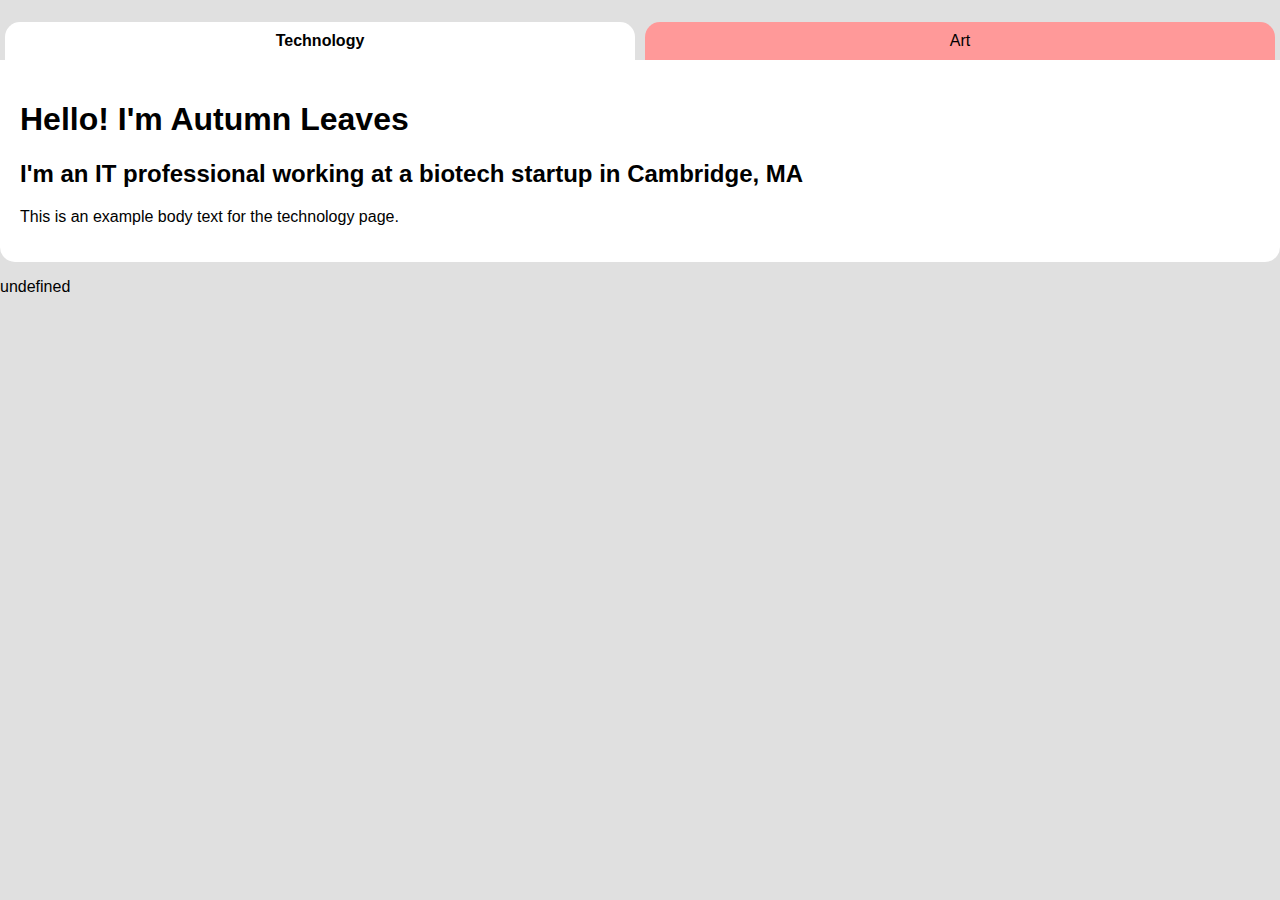
<file: option1/index.html>
<!DOCTYPE html>
<html lang="en">
<head>
    <meta charset="UTF-8">
    <meta name="viewport" content="width=device-width, initial-scale=1.0">
    <title>Technology</title>
    <style>
        body {
            margin: 0;
            font-family: Arial, sans-serif;
            background-color: #e0e0e0; /* Grey background behind tabs */
        }
        .header {
            display: flex;
            height: 60px;
            background-color: #e0e0e0; /* Grey background behind tabs */
            justify-content: center;
            align-items: flex-end;
            padding-bottom: 0;
        }
        .tab {
            flex: 1;
            text-align: center;
            padding: 10px;
            margin: 0 5px;
            border-radius: 15px 15px 0 0;
            cursor: pointer;
            transition: background-color 0.3s, color 0.3s;
        }
        .tab:hover {
            background-color: #f0f0f0; /* Default hover for any tab */
        }
        
        /* Art tab hover when inactive */
        .tab.inactive:hover {
            background-color: #ffd5d5; /* Light pink hover for Art tab */
        }
        
        /* Technology tab hover when active */
        .tab.active:hover {
            background-color: white; /* No change for Technology tab when active */
        }
        .active {
            background-color: white; /* Active tab blends with Technology page */
            color: black;
            font-weight: bold;
        }
        .inactive {
            background-color: #ff9999; /* Pink for the Art tab */
            color: black;
        }
        .content {
            background-color: white; /* Technology page background */
            padding: 20px;
            border-radius: 0 0 15px 15px; /* Adjusted top-right corner */
        }
    </style>
    <script>
        function navigate(page) {
            document.body.style.opacity = 0;
            setTimeout(() => {
                window.location.href = page;
            }, 300);
        }
        async function loadContent() {
            try {
                // Fetch the JSON content
                const response = await fetch('../content.json');
                const data = await response.json();

                // Populate shared content from 'general'
                const general = data.general;
                document.getElementById('copyright').innerText = general.copyright;

                // Populate page-specific content from 'technology'
                const techComponents = data.technology.components;
                document.getElementById('heading').innerText = techComponents.heading;
                document.getElementById('subheading').innerText = techComponents.subheading;
                document.getElementById('body').innerText = techComponents.body;
            } catch (error) {
                console.error("Error loading content:", error);
            }
        }
        window.onload = loadContent;
    </script>
</head>
<body>
    <div class="header">
        <div class="tab active">Technology</div>
        <div class="tab inactive" onclick="location.href='../option1/art.html'">Art</div>
    </div>
    <div class="content">
        <h1 id="heading"></h1>
        <h2 id="subheading"></h2>
        <p id="body"></p>
    </div>
    <footer>
        <p id="copyright"></p>
    </footer>
</body>
</html>
</file>
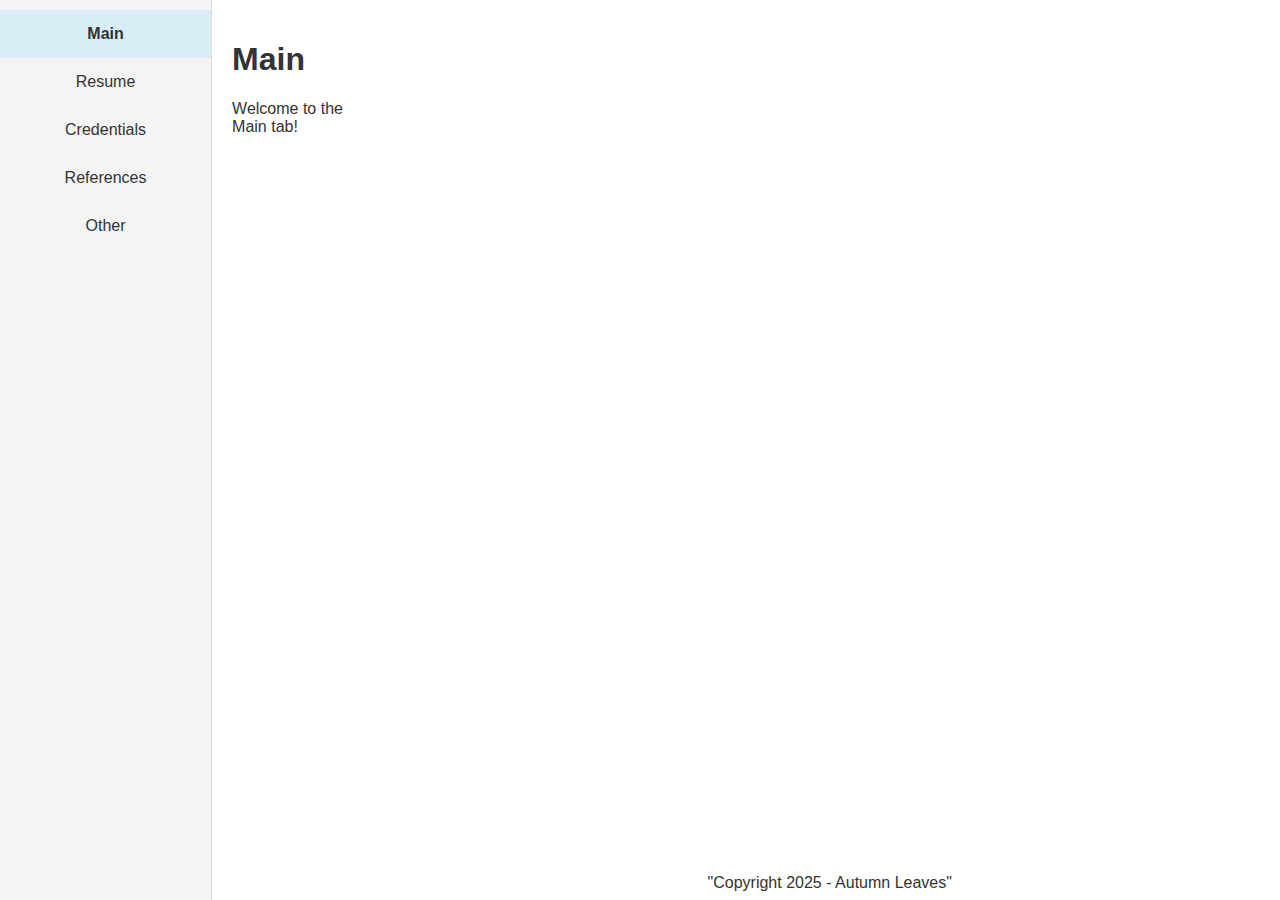
<file: option5/index.html>
<!DOCTYPE html>
<html lang="en">
<head>
  <meta charset="UTF-8">
  <meta name="viewport" content="width=device-width, initial-scale=1.0">
  <title>Vertical Tabs Website</title>
  <link rel="stylesheet" href="../option5/styles.css">
</head>
<body>
  <div class="sidebar">
    <div class="tab active" data-tab="main">Main</div>
    <div class="tab" data-tab="resume">Resume</div>
    <div class="tab" data-tab="other1">Credentials</div>
    <div class="tab" data-tab="other2">References</div>
    <div class="tab" data-tab="other3">Other</div>
  </div>

  <div class="content">
    <div class="content-section active" id="main">
      <div class="content-container">
        <h1>Main</h1>
      </div>
      <p>Welcome to the Main tab!</p>
    </div>
    <div class="content-section" id="resume">
      <div class="content-container">
        <h1>Resume</h1>
        <p>Here is the Resume content.</p>
      </div>
    </div>
    <div class="content-section" id="other1">
      <div class="content-container">
        <h1>Credentials</h1>
        <p>This is Credential content.</p>
      </div>
    </div>
    <div class="content-section" id="other2">
      <div class="content-container">
        <h1>References</h1>
        <p>This is References content.</p>
      </div>
    </div>
    <div class="content-section" id="other3">
      <div class="content-container">
        <h1>Other</h1>
        <p>This is Other content.</p>
      </div>
    </div>
  </div>
  <footer>
    <p>"Copyright 2025 - Autumn Leaves"</p>
  </footer>
  <script src="../option5/scripts.js"></script>
</body>
</html>
</file>
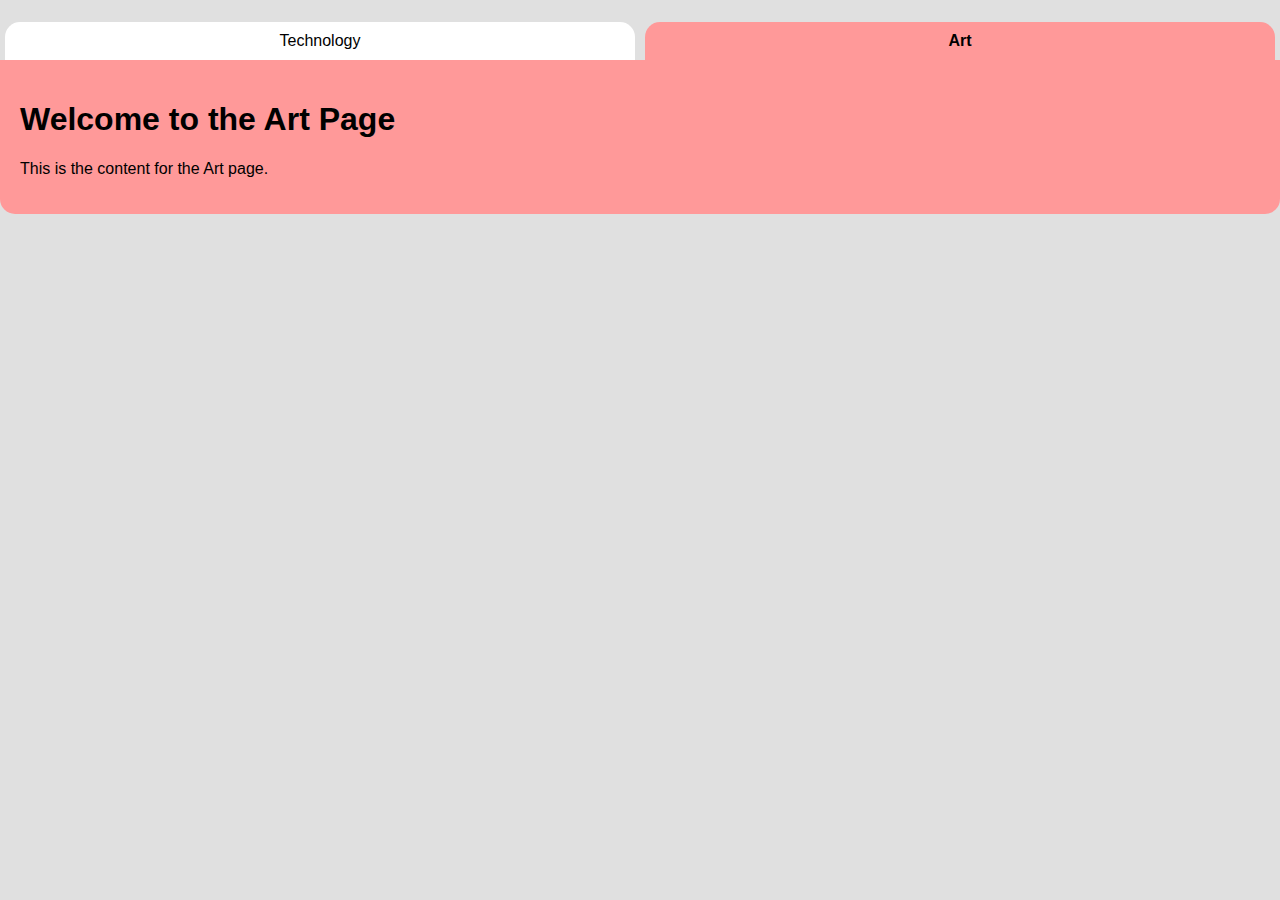
<file: art.html>
<!DOCTYPE html>
<html lang="en">
<head>
    <meta charset="UTF-8">
    <meta name="viewport" content="width=device-width, initial-scale=1.0">
    <title>Art</title>
    <style>
        body {
            margin: 0;
            font-family: Arial, sans-serif;
            background-color: #e0e0e0; /* Grey background behind tabs */
        }
        .header {
            display: flex;
            height: 60px;
            background-color: #e0e0e0; /* Grey background behind tabs */
            justify-content: center;
            align-items: flex-end;
            padding-bottom: 0;
        }
        .tab {
            flex: 1;
            text-align: center;
            padding: 10px;
            margin: 0 5px;
            border-radius: 15px 15px 0 0;
            cursor: pointer;
            transition: background-color 0.3s, color 0.3s;
        }
        .tab:hover {
            background-color: #ffd5d5; /* Default hover for any tab */
        }
        
        /* Technology tab hover when inactive */
        .tab.inactive:hover {
            background-color: #f0f0f0; /* Light gray hover for Technology tab */
        }
        
        /* Art tab hover when active */
        .tab.active:hover {
            background-color: #ff9999; /* No change for Art tab when active */
        }
        .active {
            background-color: #ff9999; /* Active tab blends with Art page */
            color: black;
            font-weight: bold;
        }
        .inactive {
            background-color: white; /* White for the Technology tab */
            color: black;
        }
        .content {
            background-color: #ff9999; /* Stronger pink for Art page */
            padding: 20px;
            border-radius: 0 0 15px 15px; /* Adjusted top-right corner */
        }
    </style>
    <script>
        function navigate(page) {
            document.body.style.opacity = 0;
            setTimeout(() => {
                window.location.href = page;
            }, 300);
        }
    </script>
</head>
<body style="opacity: 1; transition: opacity 0.3s;">
    <div class="header">
        <div class="tab inactive" onclick="navigate('index.html')">Technology</div>
        <div class="tab active" onclick="navigate('art.html')">Art</div>
    </div>
    <div class="content">
        <h1>Welcome to the Art Page</h1>
        <p>This is the content for the Art page.</p>
    </div>
</body>
</html>
</file>
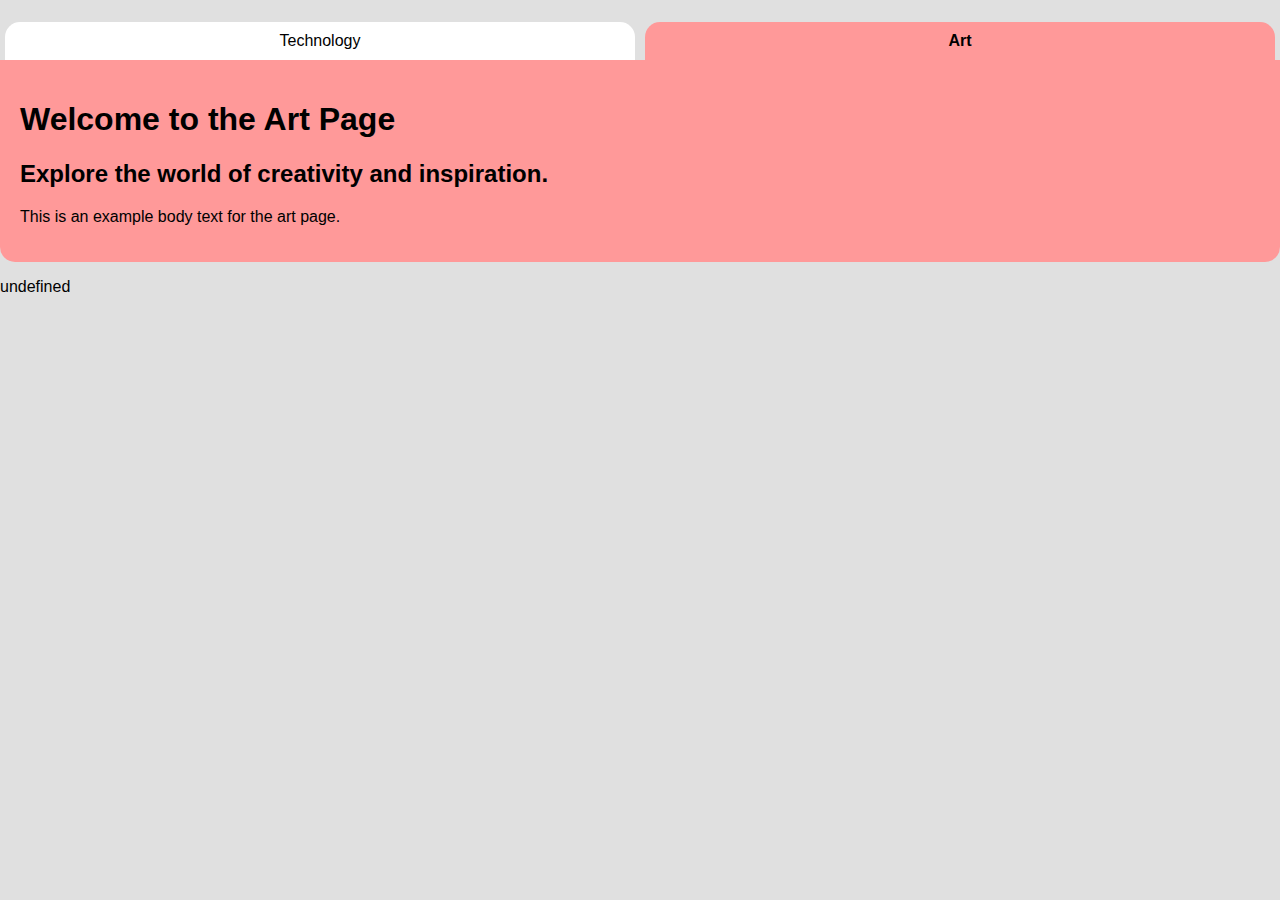
<file: option1/art.html>
<!DOCTYPE html>
<html lang="en">
<head>
    <meta charset="UTF-8">
    <meta name="viewport" content="width=device-width, initial-scale=1.0">
    <title>Art</title>
    <style>
        body {
            margin: 0;
            font-family: Arial, sans-serif;
            background-color: #e0e0e0; /* Grey background behind tabs */
        }
        .header {
            display: flex;
            height: 60px;
            background-color: #e0e0e0; /* Grey background behind tabs */
            justify-content: center;
            align-items: flex-end;
            padding-bottom: 0;
        }
        .tab {
            flex: 1;
            text-align: center;
            padding: 10px;
            margin: 0 5px;
            border-radius: 15px 15px 0 0;
            cursor: pointer;
            transition: background-color 0.3s, color 0.3s;
        }
        .tab:hover {
            background-color: #ffd5d5; /* Default hover for any tab */
        }
        
        /* Technology tab hover when inactive */
        .tab.inactive:hover {
            background-color: #f0f0f0; /* Light gray hover for Technology tab */
        }
        
        /* Art tab hover when active */
        .tab.active:hover {
            background-color: #ff9999; /* No change for Art tab when active */
        }
        .active {
            background-color: #ff9999; /* Active tab blends with Art page */
            color: black;
            font-weight: bold;
        }
        .inactive {
            background-color: white; /* White for the Technology tab */
            color: black;
        }
        .content {
            background-color: #ff9999; /* Stronger pink for Art page */
            padding: 20px;
            border-radius: 0 0 15px 15px; /* Adjusted top-right corner */
        }
    </style>
    <script>
        function navigate(page) {
            document.body.style.opacity = 0;
            setTimeout(() => {
                window.location.href = page;
            }, 300);
        }
        async function loadContent() {
            try {
                // Fetch the JSON content
                const response = await fetch('../content.json');
                const data = await response.json();

                // Populate shared content from 'general'
                const general = data.general;
                document.getElementById('copyright').innerText = general.copyright;

                // Populate page-specific content from 'art'
                const artComponents = data.art.components;
                document.getElementById('heading').innerText = artComponents.heading;
                document.getElementById('subheading').innerText = artComponents.subheading;
                document.getElementById('body').innerText = artComponents.body;
            } catch (error) {
                console.error("Error loading content:", error);
            }
        }
        window.onload = loadContent;
    </script>
</head>
<body>
    <div class="header">
        <div class="tab inactive" onclick="location.href='../option1/index.html'">Technology</div>
        <div class="tab active">Art</div>
    </div>
    <div class="content">
        <h1 id="heading"></h1>
        <h2 id="subheading"></h2>
        <p id="body"></p>
    </div>
    <footer>
        <p id="copyright"></p>
    </footer>
</body>
</html>
</file>
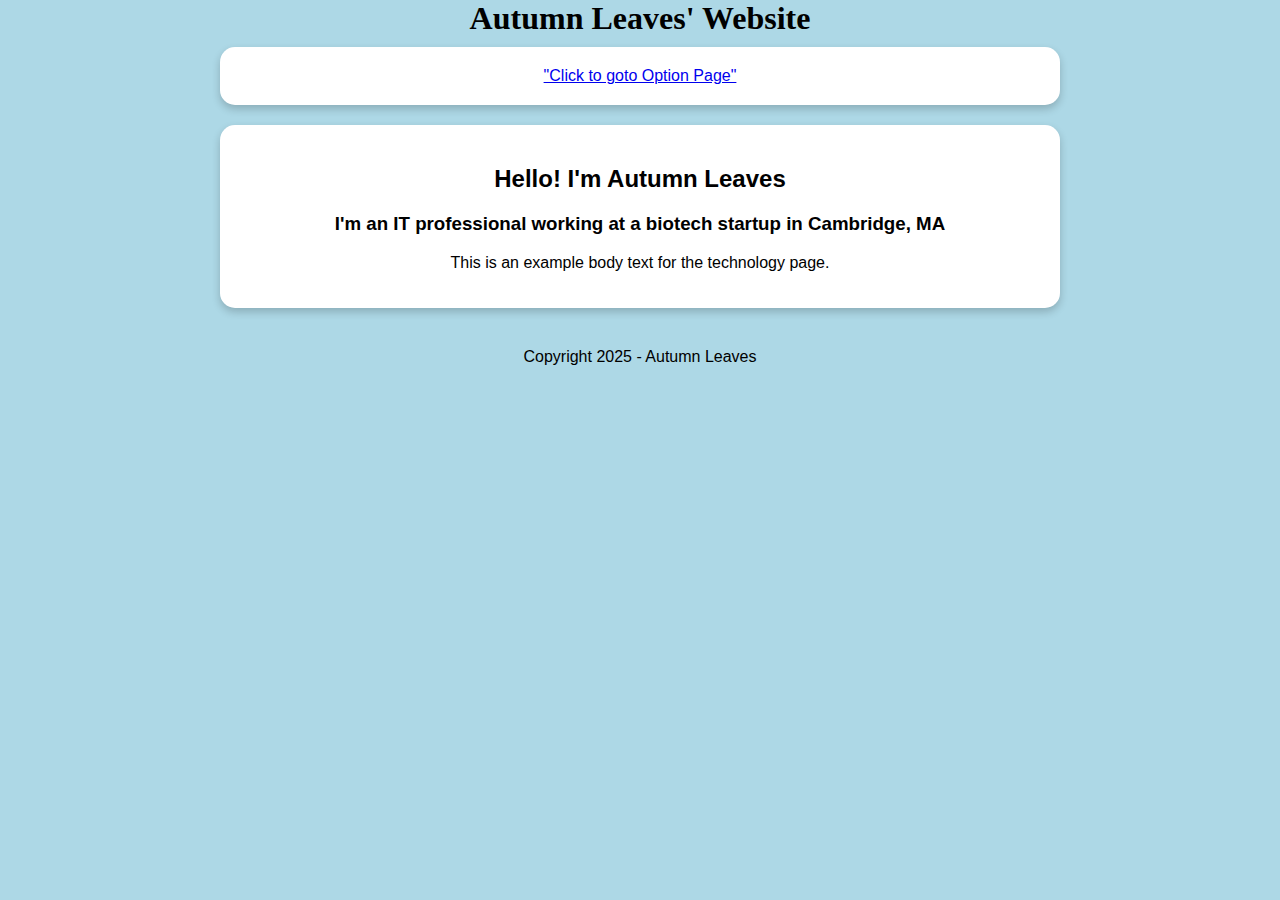
<file: option3/index2.html>
<!DOCTYPE html>
<html lang="en">
<head>
    <meta charset="UTF-8">
    <meta name="viewport" content="width=device-width, initial-scale=1.0">
    <title>Autumn Leaves' Website</title>
    <link rel="stylesheet" href="../option3/styles.css">
</head>
<body>
    <script>
        fetch('../content.json')
            .then(response => response.json())
            .then(data => {
                // Header section
                const header = document.createElement('h1');
                header.textContent = data.general.header;
                document.body.insertBefore(header, document.body.firstChild);

                // Welcome link container
                const welcomeContainer = document.createElement('div');
                welcomeContainer.className = 'container';
                welcomeContainer.innerHTML = data.general.welcomeLink;
                document.body.appendChild(welcomeContainer);

                // Technology components
                const techContainer = document.createElement('div');
                techContainer.className = 'container';
                techContainer.innerHTML = `
                    <h2>${data.technology.components.heading}</h2>
                    <h3>${data.technology.components.subheading}</h3>
                    <p>${data.technology.components.body}</p>
                `;
                document.body.appendChild(techContainer);

                // Footer section
                const footer = document.createElement('footer');
                footer.innerHTML = data.general.footer;
                document.body.appendChild(footer);
            })
            .catch(error => console.error('Error loading JSON:', error));
    </script>
</body>
</html>
</file>
<file: option5/styles.css>
body {
  margin: 0;
  font-family: Arial, sans-serif;
  display: flex;
  height: 100vh;
  min-height: 800px;
  color: #333;
}

footer {
  display: flex;
  justify-content: space-evenly;
  align-items: center;
  background-color: #e0e0e0
  bottom: 0;
  height: 35px;
  width: 100vw;
  margin-top: auto;
}

/* Sidebar styles */
.sidebar {
  width: 300px;
  background-color: #f4f4f4;
  border-right: 1px solid #ddd;
  padding: 10px 0;
}

.tab {
  padding: 15px;
  text-align: center;
  cursor: pointer;
  transition: transform 0.3s ease;
}

.tab:hover {
  background-color: #e0e0e0;
  transform: scale(1.05);
  box-shadow: 0 6px 10px rgba(0, 0, 0, 0.2);
}

.tab.active {
  background-color: #d9edf7;
  font-weight: bold;
}

/* Content styles */
.content {
  flex-grow: 1;
  padding: 20px;
  background-color: #ffffff;
}

.content-section {
  display: none;
}

.content-section.active {
  display: block;
}
</file>
<file: option3/styles.css>
h1   {
    text-align: center;
    margin: auto;
    align-items: center;
    font-family: 'Georgia', serif;
}

body {
    margin: 0;
    padding: 0;
    font-family: Arial, sans-serif;
    background-color: lightblue;
    display: flex;
    flex-direction: column;
    align-items: center;
}

.container {
    width: 90%;
    max-width: 800px;
    background: white;
    border-radius: 15px;
    padding: 20px;
    margin: 10px 0;
    box-shadow: 0 4px 8px rgba(0, 0, 0, 0.2);
    text-align: center;
    align-items: center;
}

.containerTitle {
    display: flex;
    flex-direction: row;
    align-items: center;
    margin: auto;
}

.certifications-container {
    display: flex;
    flex-wrap: wrap;
    justify-content: center;
    gap: 10px;
}

.certifications-container img {
    max-width: 180px;
    width: 100%;
    height: auto;
    border-radius: 10px;
    box-shadow: 0 2px 4px rgba(0, 0, 0, 0.1);
}

.containerWelcome {
    margin: 10px, 0px;
    display: flex;
    flex-direction: row;
    justify-content: space-evenly;
    align-items: center;
    padding: 50px;
}

img.headshot {
    max-width: 100%;
    display: flex;
    align-items: center;
    width: 200px;
    height: auto;
    border: none;
    padding: 20px;
    margin: 20px;
    box-shadow: 0 4px 8px rgba(0, 0, 0, 0.2);
    text-align: center;
}

footer {
    margin-top: 20px;
    padding: 10px 0;
    text-align: center;
    text-size: 5px;
    width: 100%;
    position: relative;
}
</file>
